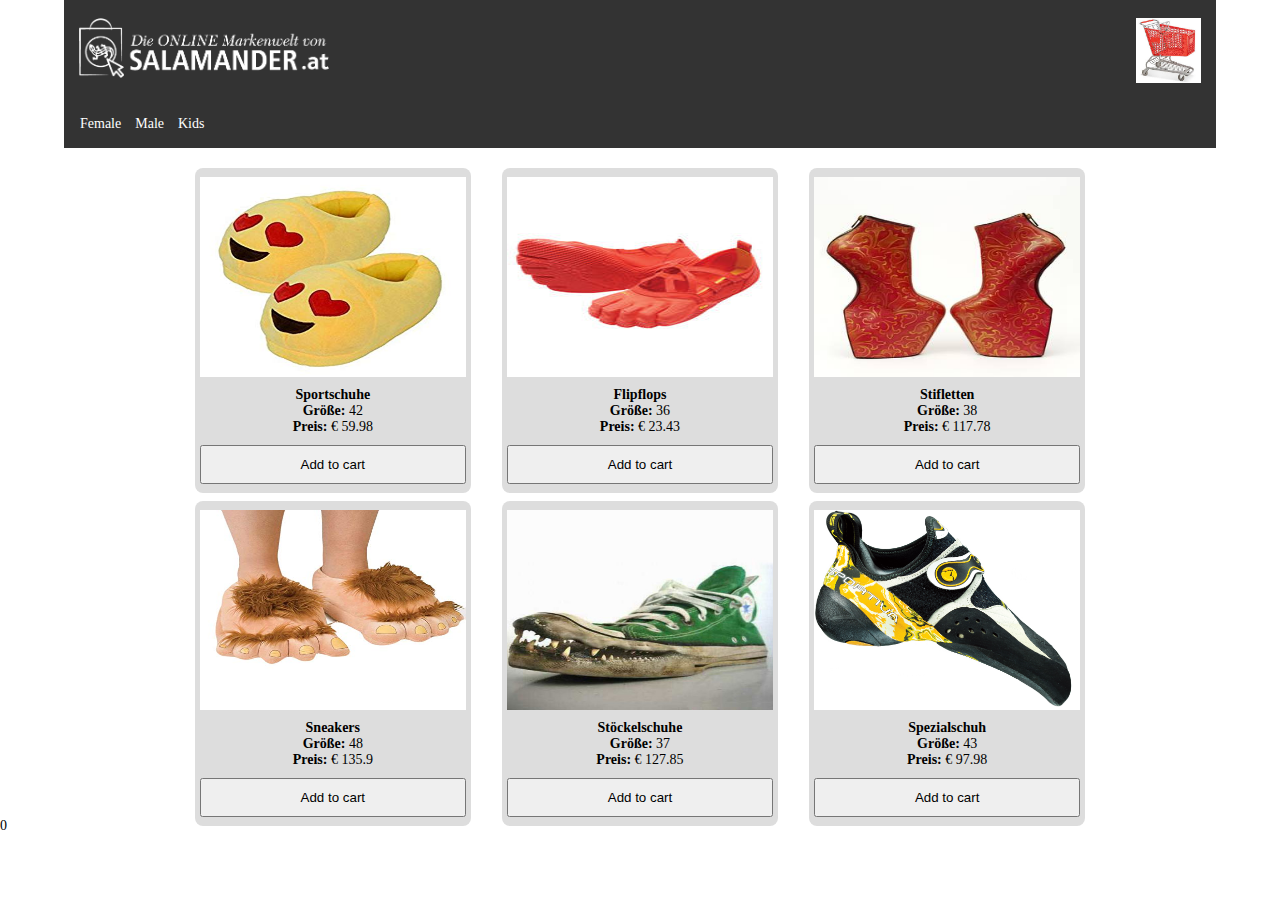
<file: challenge/index.html>
<!DOCTYPE html>
<html>
<head>
	<meta charset="utf-8">
	<meta name="viewport" content="width=device-width, initial-scale=1">
	<link rel="stylesheet" href="style.css">
	<link rel="stylesheet" href="viewports.css">
	<title></title>
</head>
<body>
	<div id="wrap">
		
	
	<header>
		<div id="header">
			<div id="logo">
				<img src="images/logo.png" alt="Salamander">				
			</div>
			<div id="cart">
				<img src="images/cart.jpg" alt="Cart">
			</div>			
		</div>		
	</header><!-- /header -->

	<nav id="nav">
		<ul>
			<li><a href="" title="female">Female</a></li>
			<li><a href="" title="male">Male</a></li>
			<li><a href="" title="kids">Kids</a></li>
		</ul>
	</nav>

	<main>
		<div id="products">
			<div id="prod1" class="items">
				<img src="images/shoe2.jpg" alt="love">
				<p class="discription"></p>
				<button>Add to cart</button>
			</div>

			<div id="prod2" class="items">
				<img src="images/shoe8.jpg" alt="toes">
				<p class="discription"></p>
				<button>Add to cart</button>
			</div>

			<div id="prod3" class="items">
				<img src="images/shoe17.jpg" alt="ankle_breaker">
				<p class="discription"></p>
				<button>Add to cart</button>
			</div>

			<div id="prod4" class="items">
				<img src="images/shoe3.jpg" alt="hairy">
				<p class="discription"></p>
				<button>Add to cart</button>				
			</div>

			<div id="prod5" class="items">
				<img src="images/shoe11.jpg" alt="hungry">
				<p class="discription"></p>
				<button>Add to cart</button>
			</div>

			<div id="prod6" class="items">
				<img src="images/shoe7.jpg" alt="hungry">
				<p class="discription"></p>
				<button>Add to cart</button>
			</div>


			
		</div>

		
	</main>

	<footer>
		
	</footer>
	</div>

	<script src="data.json"></script>
	<script src="develop.js"></script>
	<script src="script.js"></script>

</body>
</html>
</file>
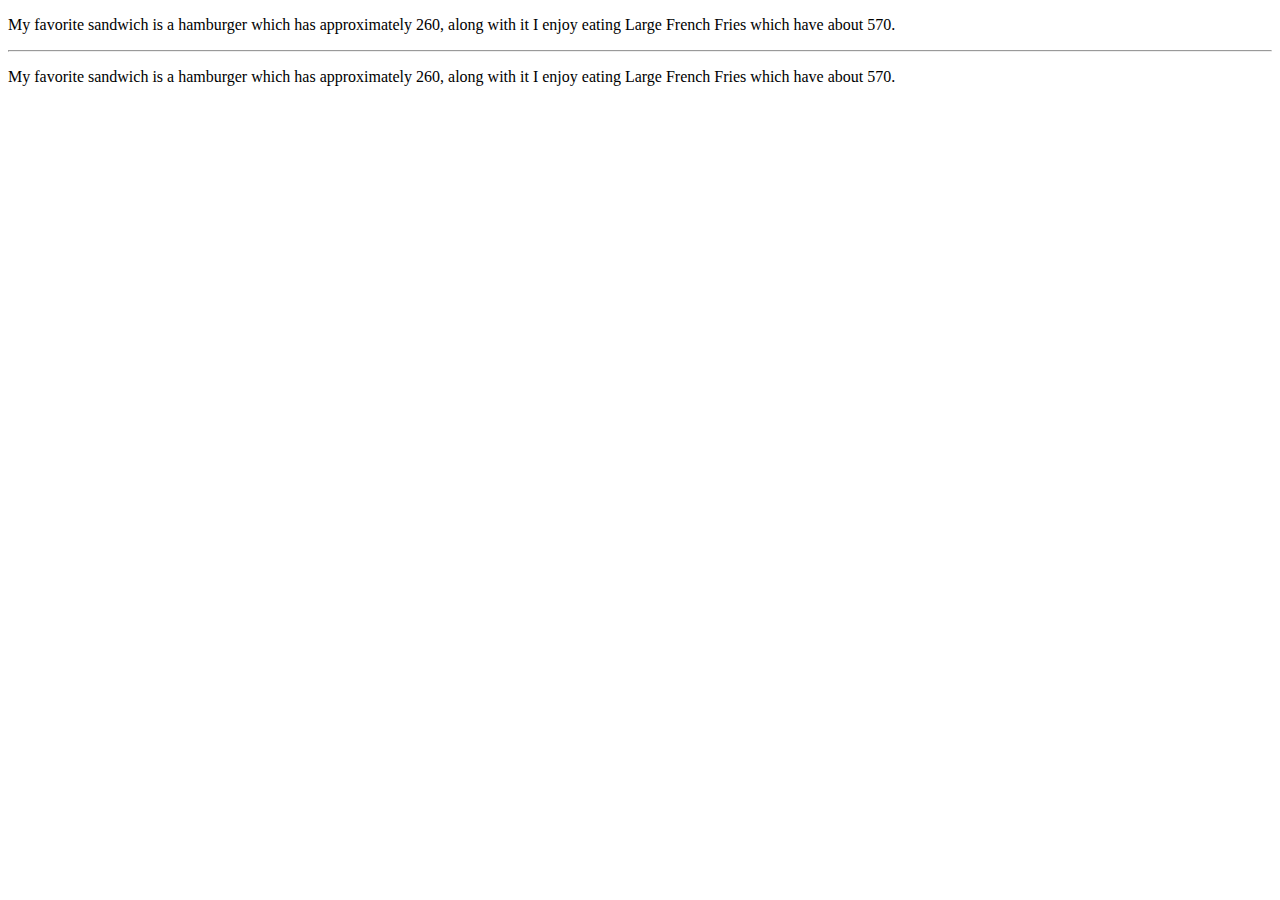
<file: basic.html>
<!DOCTYPE html>
<html>
<head><meta charset="utf-8">
	<title></title>
</head>
<body>
	<p id="food"></p>
	<hr>
	<p id="food1"></p>

	<script src="data.json"></script>
	<script src="script.js"></script>
</body>
</html>
</file>
<file: challenge/style.css>
* {
	margin: 0;
	padding: 0;
	box-sizing: border-box;
}

body {
	font-family: verdana;
	font-size: 14px;
}

#wrap {
	margin: auto;
	width: 90%;
}

header, main, footer {
	position: relative;
	display: flex;
}

#header {
	display: flex;
	justify-content: space-between;
	align-items: center;
	width: 100%;
	height: 100px;
	background-color: #333333;
}

nav {
	padding: 1rem;
}

#logo, #cart{	
	margin: 0 15px;
}

#logo img {
	width: 250px;
	height: auto;
}

#cart {	
	width: 65px;
	height: 65px;
}

#cart img {
	max-width: 100%;
	height: auto;
}

#nav {
	display: flex;
	background-color: #333333;
}

ul {
	display: flex;
	flex-direction: row;
}

li {
	padding-right: 1em;
	list-style: none;	
	
}


a {
	text-decoration: none;
	color: white;
}

a:hover {
		font-weight: bold
}

main {
	position: relative;
	display: flex;
	justify-content: center;
	margin-top: 20px;

}

#products {
	display: flex;
	flex-direction: row;
	flex-wrap: wrap;
	justify-content: space-around;
	width: 80%;	
}

.items {
	display: flex;
	flex-direction: column;
	justify-content: center;
	text-align: center;
	width: 30%;
	height: 50%;
	margin-bottom: 0.5rem;
	padding: 5px;
	background-color: #ddd;
	border-radius: 0.5rem;
}

button {
	padding: 10px 0;
}

.discription {
	margin: 10px 0;
}

#products img {
	max-width: 100%;
	max-height: 200px;
	width: auto;
}
</file>
<file: challenge/viewports.css>
@media screen and (min-width: 375px) and (max-width: 1024px) {
  .items {
    display: -webkit-box;
    display: -ms-flexbox;
    display: flex;
    -webkit-box-orient: vertical;
    -webkit-box-direction: normal;
        -ms-flex-direction: column;
            flex-direction: column;
    -webkit-box-pack: center;
        -ms-flex-pack: center;
            justify-content: center;
    -webkit-box-align: center;
        -ms-flex-align: center;
            align-items: center;
    width: 40%;
    height: 40%;
    margin: 5px; } }

/*# sourceMappingURL=viewports.css.map */
</file>
